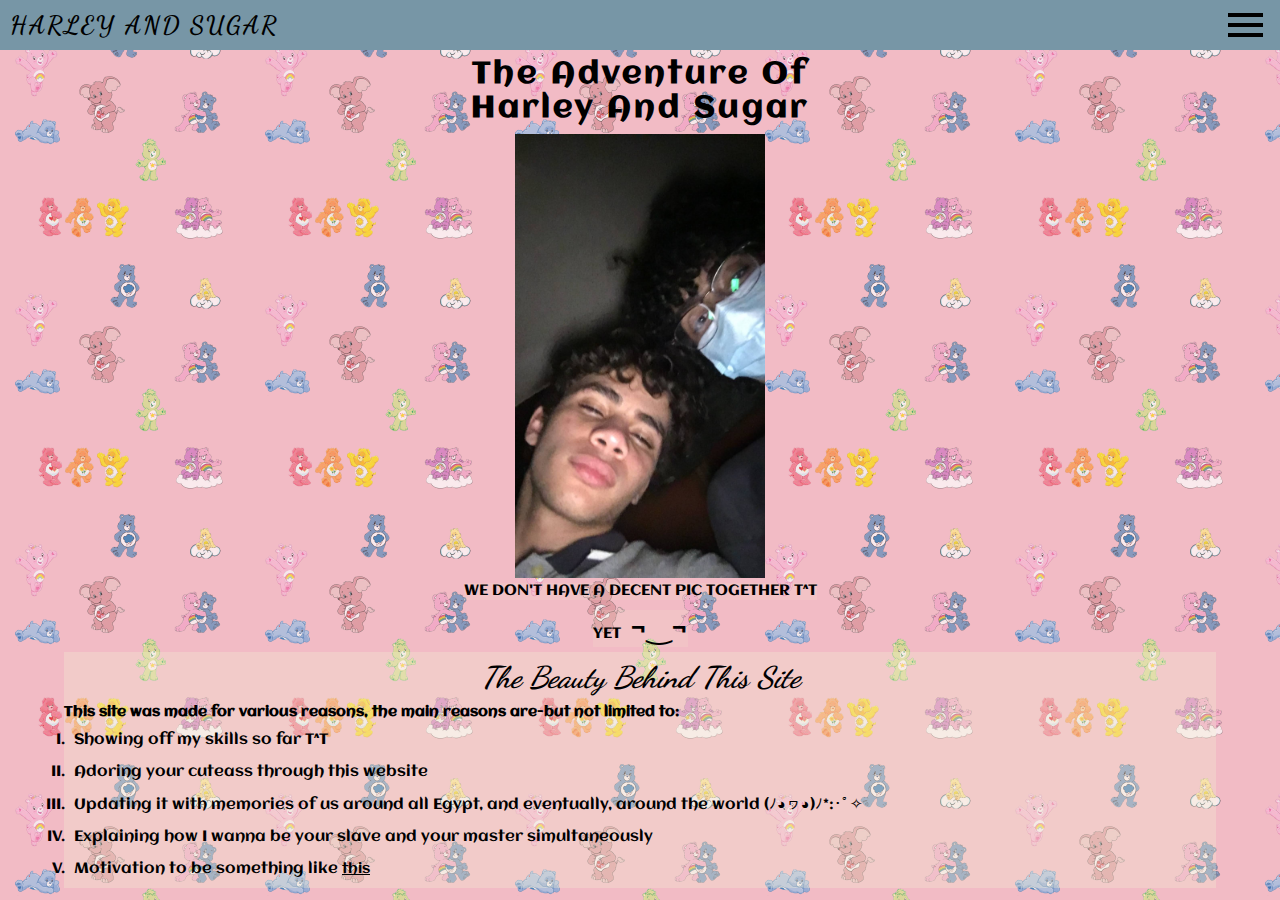
<file: index.html>
<!DOCTYPE html>
<html lang="en">
<head>
    <meta charset="UTF-8">
    <meta http-equiv="X-UA-Compatible" content="IE=edge">
    <meta name="viewport" content="width=device-width, initial-scale=1.0">
    <link rel="stylesheet" href="main.css">
    <title>My Babygirl and I</title>
</head>
<body>
    <header>
        <div id="logo">
            <a href="index.html" id="title">Harley and Sugar</a>
        </div>
        <div id="menu-logo">
            <a id="menu-container" href="#">
                <div class="create-menu"></div>
                <div class="create-menu"></div>
                <div class="create-menu"></div>
            </a>
        </div>
    </header>
    <nav id="menu" class="closed">
        <ul id="navigator" class="closed">
            <li class="nav-link"><a href="index.html">home sweet home</a></li>
            <li class="nav-link"><a href="about us.html">about us</a></li>
            <li class="nav-link"><a href="adventures.html">memories and adventures</a></li>
            <li class="nav-link"><a href="to-do.html">to-do list</a></li>
        </ul>
    </nav>
    <main>
        <div id="title2">
            <h1>the adventure of harley and sugar</h1>
        </div>
        <figure id="figure1">  
            <img id="img1" src="/images/IMG_8508.JPG">
            <figcaption>we don't have a decent pic together T^T</figcaption>
            <figcaption id="smirk">yet</figcaption>
        </figure>    
        <section>
            <h2>the beauty behind this site</h2>
            <p id="reason">
                This site was made for various reasons, the main reasons are-but not limited to:
            </p>
            <ol>
                <li class="reasons">Showing off my skills so far T^T</li>
                <li class="reasons">Adoring your cuteass through this website</li>
                <li class="reasons">Updating it with memories of us around all Egypt, and eventually, around the world (ﾉ◕ヮ◕)ﾉ*:･ﾟ✧</li>
                <li class="reasons">Explaining how I wanna be your slave and your master simultaneously</li>
                <li class="reasons">Motivation to be something like <a href="wannabe.html" id="goth">this</a></li>
            </ol>
        </section>
    </main>
    <script src="main.js"></script>
</body>
</html>
</file>
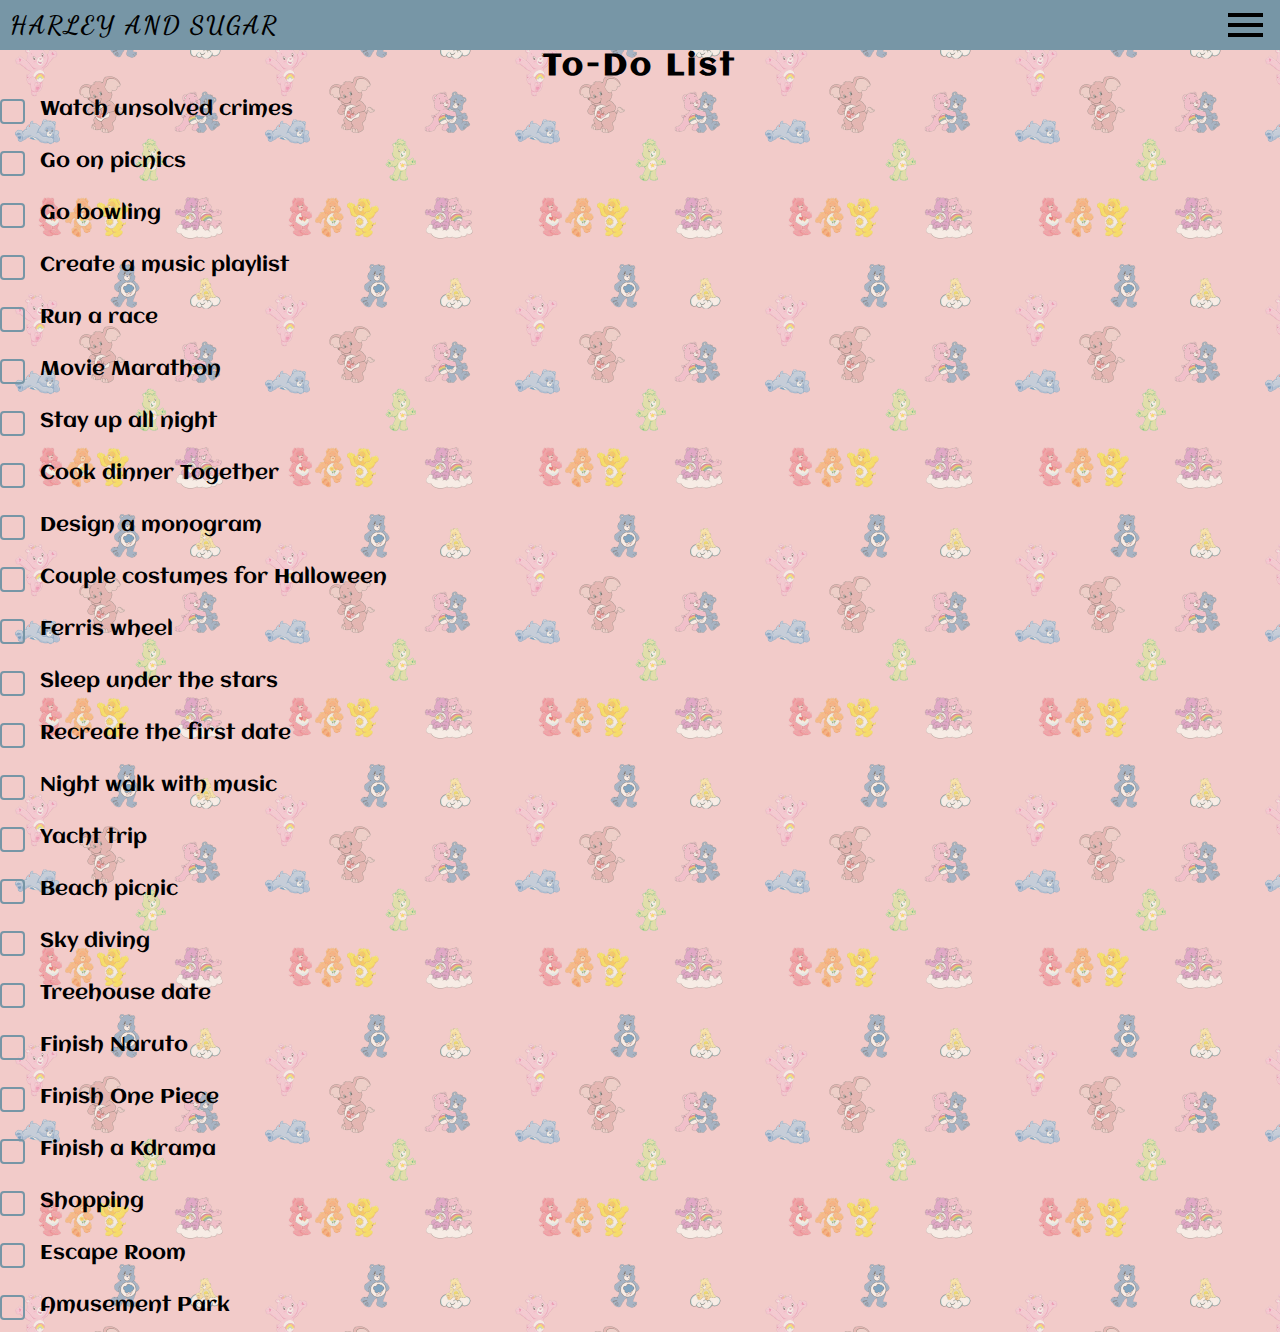
<file: to-do.html>
<!DOCTYPE html>
<html lang="en">
<head>
    <meta charset="UTF-8">
    <meta http-equiv="X-UA-Compatible" content="IE=edge">
    <meta name="viewport" content="width=device-width, initial-scale=1.0">
    <link rel="stylesheet" href="main.css">
    <title>My Babygirl and I</title>
</head>
<body>
    <header>
        <div id="logo">
            <a href="index.html" id="title">Harley and Sugar</a>
        </div>
        <div id="menu-logo">
            <a id="menu-container" href="#">
                <div class="create-menu"></div>
                <div class="create-menu"></div>
                <div class="create-menu"></div>
            </a>
        </div>
    </header>
    <nav id="menu" class="closed">
        <ul id="navigator" class="closed">
            <li class="nav-link"><a href="index.html">home sweet home</a></li>
            <li class="nav-link"><a href="about us.html">about us</a></li>
            <li class="nav-link"><a href="adventures.html">memories and adventures</a></li>
            <li class="nav-link"><a href="to-do.html">to-do list</a></li>
        </ul>
    </nav>
    <main>
        <div id="todo-container">
                <h1 id="todo-title">to-do list</h1>
                <label for="todo0">
                    <input id="todo0" type="checkbox"><i></i><p>Watch unsolved crimes</p>
                </label>
                <label for="todo1">
                    <input id="todo1" type="checkbox"><i></i><p>Go on picnics</p>
                </label>
                <label for="todo2">
                    <input id="todo2" type="checkbox"><i></i><p>Go bowling</p>
                </label>
                <label for="todo3">
                    <input id="todo3" type="checkbox"><i></i><p>Create a music playlist</p>
                </label>
                <label for="todo4">
                    <input id="todo4" type="checkbox"><i></i><p>Run a race</p>
                </label>
                <label for="todo5">
                    <input id="todo5" type="checkbox"><i></i><p>Movie Marathon</p>
                </label>
                <label for="todo6">
                    <input id="todo6" type="checkbox"><i></i><p>Stay up all night</p>
                </label>
                <label for="todo7">
                    <input id="todo7" type="checkbox"><i></i><p>Cook dinner Together</p>
                </label>
                <label for="todo8">
                    <input id="todo8" type="checkbox"><i></i><p>Design a monogram</p>
                </label>
                <label for="todo9">
                    <input id="todo9" type="checkbox"><i></i><p>Couple costumes for Halloween</p>
                </label>
                <label for="todo10">
                    <input id="todo10" type="checkbox"><i></i><p>Ferris wheel</p>
                </label>
                <label for="todo11">
                    <input id="todo11" type="checkbox"><i></i><p>Sleep under the stars</p>
                </label>
                <label for="todo12">
                    <input id="todo12" type="checkbox"><i></i><p>Recreate the first date</p>
                </label>
                <label for="todo13">
                    <input id="todo13" type="checkbox"><i></i><p>Night walk with music</p>
                </label>
                <label for="todo14">
                    <input id="todo14" type="checkbox"><i></i><p>Yacht trip</p>
                </label>
                <label for="todo15">
                    <input id="todo15" type="checkbox"><i></i><p>Beach picnic</p>
                </label>
                <label for="todo16">
                    <input id="todo16" type="checkbox"><i></i><p>Sky diving</p>
                </label>
                <label for="todo17">
                    <input id="todo17" type="checkbox"><i></i><p>Treehouse date</p>
                </label>
                <label for="todo18">
                    <input id="todo18" type="checkbox"><i></i><p>Finish Naruto</p>
                </label>
                <label for="todo19">
                    <input id="todo19" type="checkbox"><i></i><p>Finish One Piece</p>
                </label>
                <label for="todo20">
                    <input id="todo20" type="checkbox"><i></i><p>Finish a Kdrama</p>
                </label>
                <label for="todo21">
                    <input id="todo21" type="checkbox"><i></i><p>Shopping</p>
                </label>
                <label for="todo22">
                    <input id="todo22" type="checkbox"><i></i><p>Escape Room</p>
                </label>
                <label for="todo23">
                    <input id="todo23" type="checkbox"><i></i><p>Amusement Park</p>
                </label>
        </div>
    </main>
    <script src="main.js"></script>
</body>
</html>
</file>
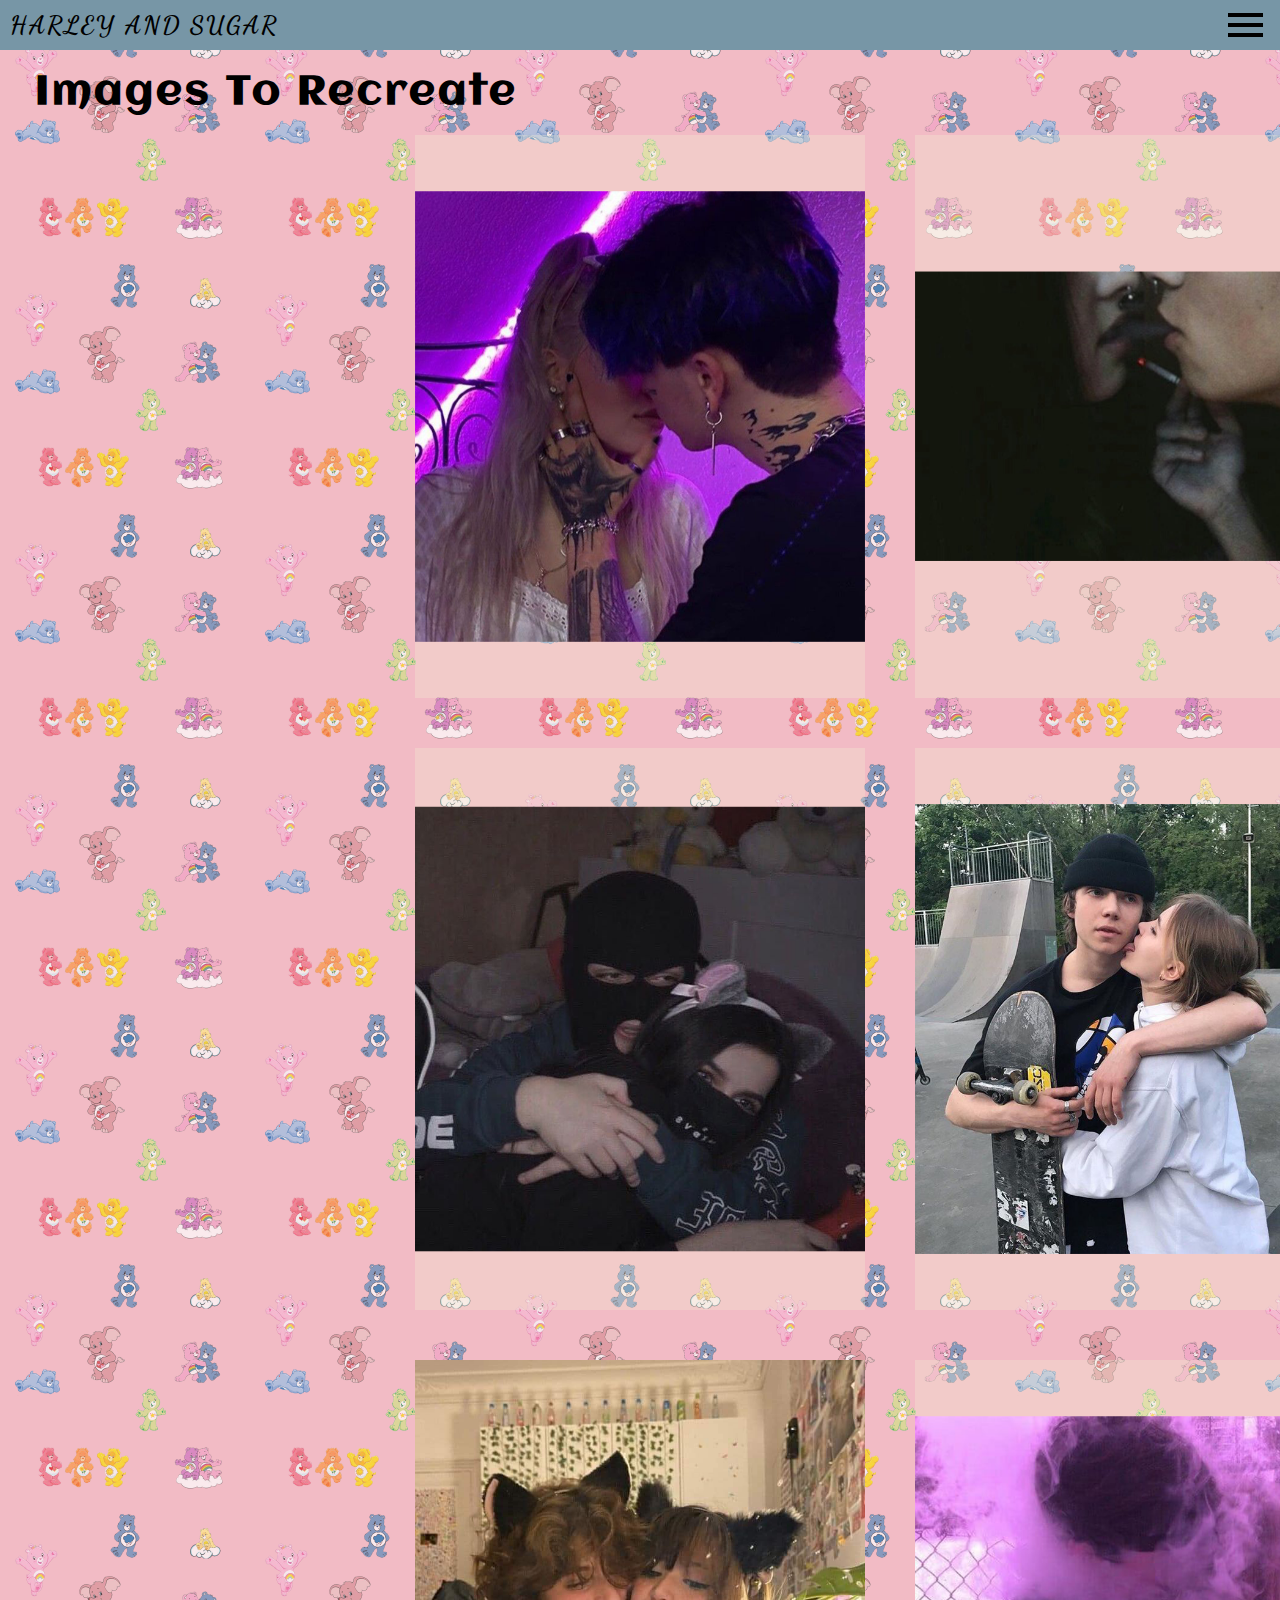
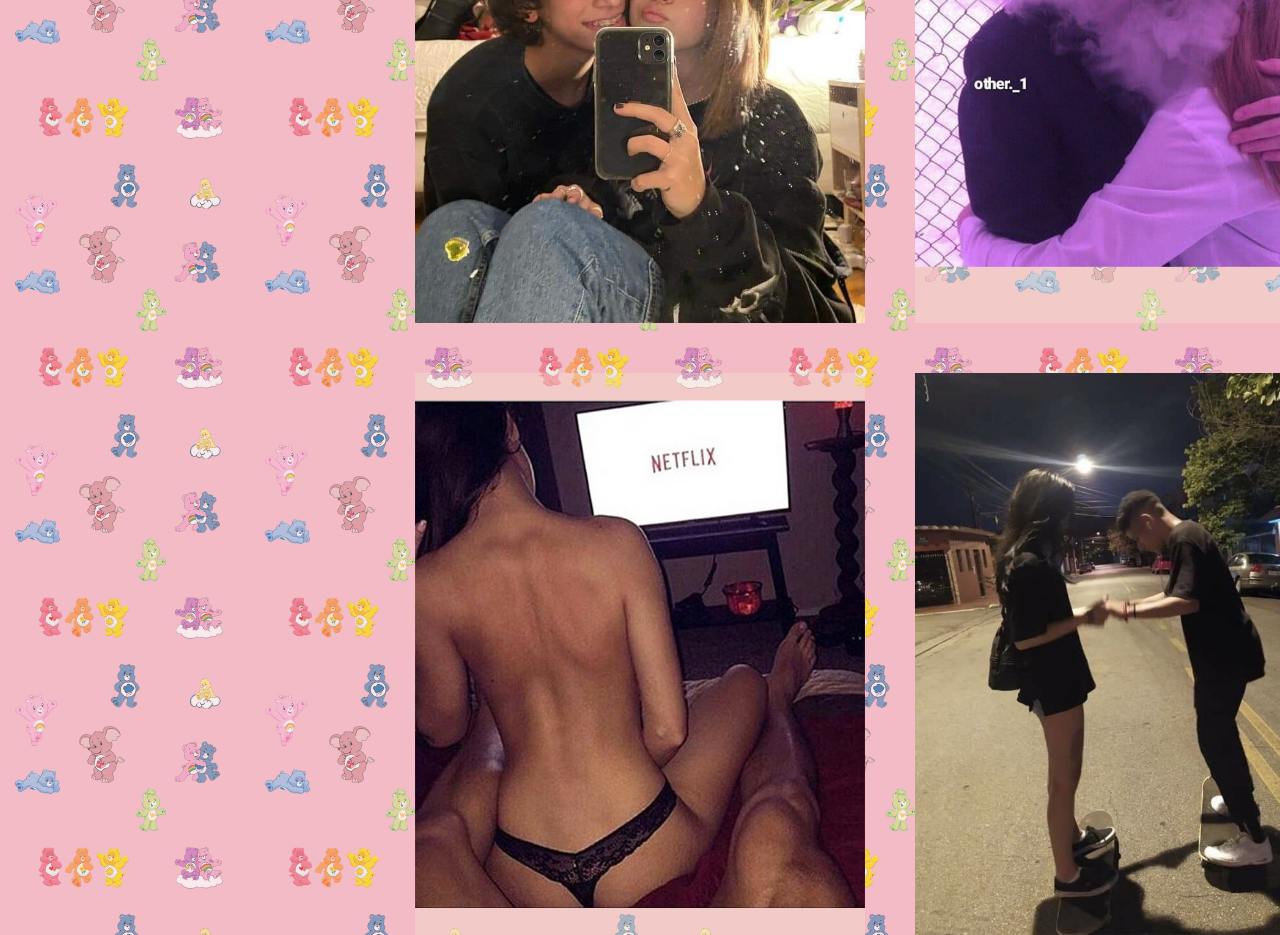
<file: wannabe.html>
<!DOCTYPE html>
<html lang="en">
<head>
    <meta charset="UTF-8">
    <meta http-equiv="X-UA-Compatible" content="IE=edge">
    <meta name="viewport" content="width=device-width, initial-scale=1.0">
    <link rel="stylesheet" href="main.css">
    <title>My Babygirl and I</title>
</head>
<body>
    <header>
        <div id="logo">
            <a href="index.html" id="title">Harley and Sugar</a>
        </div>
        <div id="menu-logo">
            <a id="menu-container" href="#">
                <div class="create-menu"></div>
                <div class="create-menu"></div>
                <div class="create-menu"></div>
            </a>
        </div>
    </header>
    <nav id="menu" class="closed">
        <ul id="navigator" class="closed">
            <li class="nav-link"><a href="index.html">home sweet home</a></li>
            <li class="nav-link"><a href="about us.html">about us</a></li>
            <li class="nav-link"><a href="adventures.html">memories and adventures</a></li>
            <li class="nav-link"><a href="to-do.html">to-do list</a></li>
        </ul>
    </nav>
    <main>
        <h1 id="wannabe-title">images to recreate</h1>
        <div class="container-contain">
        <div class="container">
            <!-- <img class="container-img" src="images/1.png" alt=""> -->
            <img class="container-img" src="images/2.png" alt="">
            <img class="container-img" src="images/3.png" alt="">
            <img class="container-img" src="images/4.png" alt="">
            <img class="container-img" src="images/5.png" alt="">
            <img class="container-img" src="images/6.png" alt="">
            <img class="container-img" src="images/7.png" alt="">
            <img class="container-img" src="images/8.png" alt="">
            <img class="container-img" src="images/9.png" alt="">
    </div> </div>
</body>
    </main>
    <script src="main.js"></script>
</body>
</html>
</file>
<file: main.css>
@import url('https://fonts.googleapis.com/css2?family=Dancing+Script&display=swap');
@import url('https://fonts.googleapis.com/css2?family=Aclonica&display=swap');
* {
    margin: 0;
    padding: 0;
    font-size: 14px;
    font-family: 'Aclonica';
    box-sizing: border-box;
}
html, body {
    height: 100%;
}
body {
    background-color: #F2BBC5;
    background-image: url(images/carebear\ background.png);
    background-size: 250px;
}
header {
    display: flex;
    background-color: #7796A6;
    position: fixed;
    top: 0;
    width: 100%;
    z-index: 100;
}
header div {
    margin: auto;
}
#logo {
    margin-left: 10px;
    font-family: 'Dancing Script';
}
#menu-logo {
    border-radius: 50%;
    margin-right: 10px;
    width: 50px;
    height: 50px;
    display: flex;
    align-items: center;
    justify-content: center;
}
.create-menu {
    width: 35px;
    height: 4px;
    background-color: black;
    margin: 6px 0;
}
#title {
    font-weight: 900;
    text-transform: uppercase;
    letter-spacing: 2px;
    font-family: 'Dancing Script';
    text-decoration: none;
    color: black;
    font-size: 25px;
}
#menu {
    background-color: #7796A6;
    position: fixed;
    top: 50px;
    right: 0;
    transition: 0.5s ease-in-out;
    z-index: 100;
    height: calc(100% - 50px);
    width: 100%;
    border-radius: 5px;
}
nav.closed {
    transform: scale(0);
    transform-origin: top right;
}
nav.open {
    transform: scale(1);
    opacity: 100%;
    transform-origin: top right;
}
nav.roll {
    transform: scale(0);
    opacity: 0.4;
    transform-origin: top right;
}
main {
    display: flex;
    flex-direction: column;
    position: relative;
    top: 50px;
    /* border: 3px solid black; */
}
#title2 {
    display: flex;
    justify-content: center;
    align-items: center;
    margin: 8px;
    }
h1 {
    font-size: 30px;
    width: 16ch;
    letter-spacing: 3px;
    text-align: center;
    text-transform: capitalize;
}
#figure1 {
    display: flex;
    flex-direction: column;
    align-items: center;

}
#img1 {
    width: 250px;
    margin: 0 auto;
}
#figure1 figcaption {
    margin: 5px;
    font-size: 15px;
    text-transform: uppercase;
    background-color: rgba(242,241,211,0.15);
}
#smirk::after{
    content: "  ¬‿¬";
    font-size: 30px;
}
#navigator {
    width: 100%;
    height: 100%;
    display: flex;
    align-items: center;
    justify-content: center;
    flex-direction: column;
    list-style-type: none;
    transition: 0.8s ease-in-out 0.55s;
}
#navigator.closed {
    opacity: 0;
}
#navigator.open {
    opacity: 1;
}
.nav-link {
    display: flex;
    position: relative;
    text-align: center;
    width: 100%;
    border-bottom: 2px solid #F2A2B1;
    margin: auto;
    padding: 5%;
    overflow: hidden;
    align-items: center;
    justify-content: center;
}
.nav-link:last-child{
    border-bottom: none;
}
.nav-link a {
    text-decoration: none;
    text-transform: capitalize;
    color: #F2F1D3;;
    transform: translateY(-20px);
    font-size: 20px;
}
section {
    align-self: center;
    width: 90%;
    /* border: 1px solid black; */
    background-color: rgba(242,241,211,0.3);
}
h2 {
    font-weight: 900;
    font-size: 30px;
    text-transform: capitalize;
    font-style: italic;
    text-align: center;
    margin: 7px;
    font-family: 'Dancing Script';
}
#reason {
    font-size: 14px;
    font-weight: bold;  
    line-height: 20px;
}
ol {
    list-style:lower-alpha;
    color: black;
    margin:0;
    padding: 0;
}
.reasons {
    list-style: upper-roman;
    margin: 5px;
    padding: 5px;
    font-size: 14.5px;
    /* border: 1px solid black; */
}
#goth {
    color: black;
}
#wannabe-title {
    font-size: 40px;
    text-align: center;
    margin: 20px;
    text-transform: capitalize;
}
#image-container {
    width: 60%;
    margin: auto;
    overflow: hidden;
}
#image-slider {
    display: flex;
    width: 100%;
    height: 75vh;
    transition: 0.5s ease-in-out;
    transform: translateX(0);
}
#image1 {
    width: 100%;
}
.radio-input {
    margin: 10px;
    display: flex;
    align-items: center;
    justify-content: center;
}
.buttons {
    margin: 10px;
}
.container-contain {
    width: 50vh;
    margin: auto;
}
.container {
    display: grid;
    margin: auto;
    grid-template-columns: 50vh 50vh;
    grid-template-rows: auto auto;
    grid-gap: 50px;
}
.container-img {
    width: 100%;
    object-fit: scale-down;
}
#todo-container {
    display: flex;
    flex-direction: column;
    width: 100%;
    margin: auto;
    background-color: rgba(242,241,211,0.3);
    justify-content: center;
    align-items: flex-start;
}
#todo-title {
    align-self: center;
}
#todo-container input[type="checkbox"] {
    -webkit-appearance: none;
}
#todo-container i{
    display: inline-block;
    width: 25px;
    height: 25px;
    border: 2px solid #7796A6;
    border-radius: 4px;
    transition: 0.3s ease-in-out;
    position: absolute;
}
#todo-container input[type="checkbox"]:checked ~ i{
    width: 10px;
    height: 25px;
    border-top: none;
    border-left: none;
    border-right: 2px solid #7796A6;
    border-bottom: 2px solid #7796A6;
    border-radius: 0;
    transform: rotate(405deg);
    transform-origin: 150% 90%;
}
#todo-container p{
    position: relative;
    left: 40px;
    font-size: 20px;
    display: inline-block;
}
#todo-container label {
    position: relative;
    margin-top: 15px;
    margin-bottom: 15px;
}
#todo-container p::before {
    position: absolute;
    top: 50%;
    display: inline-block;
    content: "";
    width: 0;
    height: 3px;
    background-color: #7796A6;
    transform: translateY(-50%);
}
#todo-container input[type="checkbox"]:checked ~ p::before {
    width: 100%;
    transition: 0.5s linear;
}
#todo-container input[type="checkbox"]:checked ~ p {
    color: white;
    transition: 0.5s;
}
</file>
